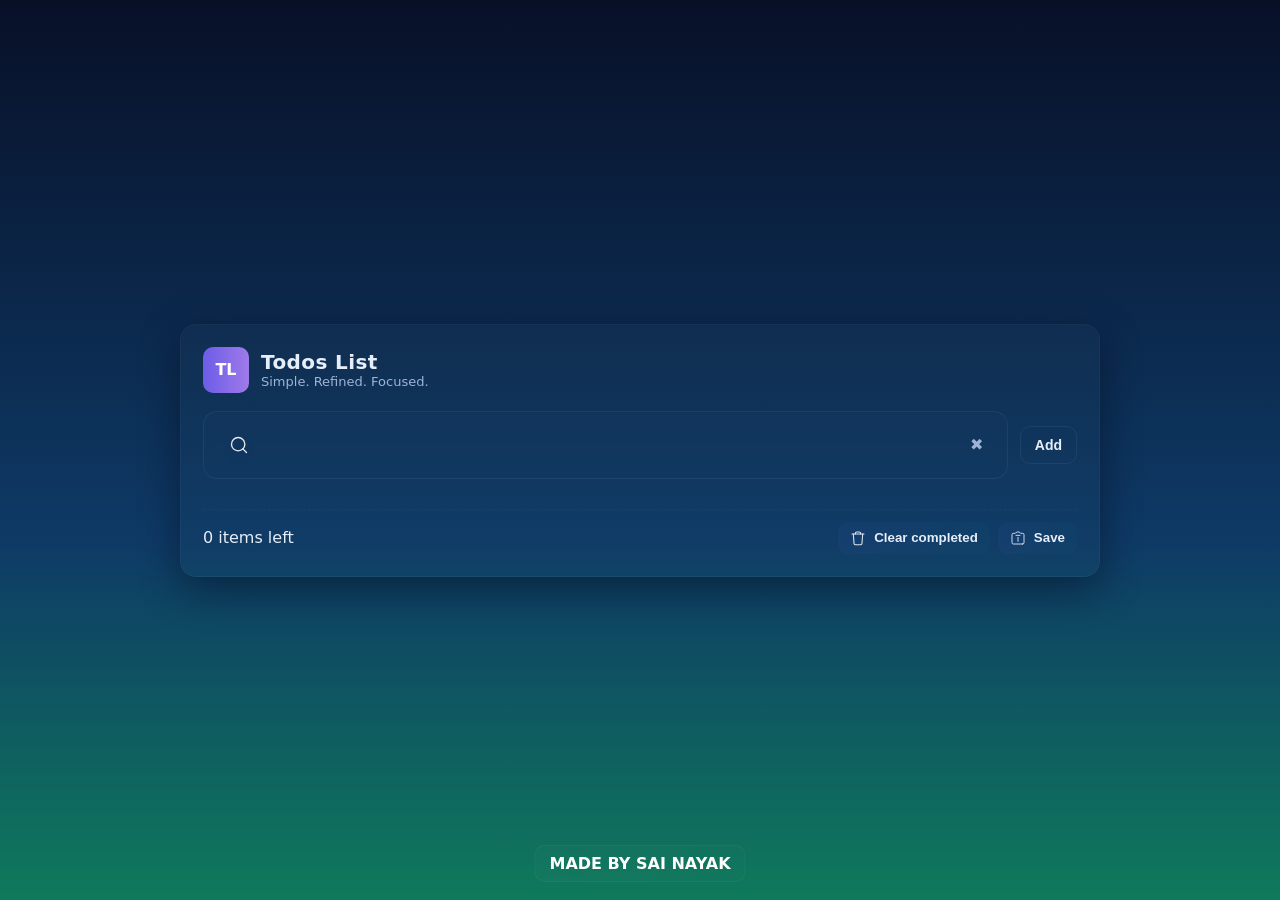
<file: index.html>
<!DOCTYPE html>
<html lang="en">
  <head>
    <meta charset="utf-8" />
    <meta name="viewport" content="width=device-width, initial-scale=1" />
    <title>Eye-Feast Todos — Refined</title>
    <link rel="stylesheet" href="style.css" />
  </head>
  <body>
    <div class="scene">
      <div class="todos-card">
        <div class="header">
          <div class="brand">
            <div class="logo">TL</div>
            <div>
              <h1>Todos List</h1>
              <p>Simple. Refined. Focused.</p>
            </div>
          </div>
          <div class="controls"></div>
        </div>

        <div class="input-wrap">
          <label class="floating" id="floatingWrap">
            <span class="search-icon" aria-hidden="true">
              <svg viewBox="0 0 24 24" fill="none" xmlns="http://www.w3.org/2000/svg"><path d="M11 19C15.4183 19 19 15.4183 19 11C19 6.58172 15.4183 3 11 3C6.58172 3 3 6.58172 3 11C3 15.4183 6.58172 19 11 19Z" stroke="white" stroke-opacity="0.9" stroke-width="1.6" stroke-linecap="round" stroke-linejoin="round"/><path d="M21 21L16.65 16.65" stroke="white" stroke-opacity="0.9" stroke-width="1.6" stroke-linecap="round" stroke-linejoin="round"/></svg>
            </span>

            <input id="todoUserInput" class="todo-input" placeholder="" aria-label="New todo">

            <button type="button" id="clearBtn" class="clear-btn" title="Clear">✖</button>

            <span class="label-text"></span>
            <span class="placeholder-layer"></span>
          </label>

          <button id="addTodoButton" class="btn-primary">Add</button>
        </div>

        <ul id="todoItemsContainer" class="todo-list" aria-live="polite" aria-relevant="additions removals"></ul>

        <div class="footer" style="display:flex;justify-content:space-between;align-items:center;padding-top:12px;border-top:1px dashed rgba(255,255,255,0.03);margin-top:12px">
          <div><span id="itemsLeft">0</span> items left</div>
          <div style="display:flex;gap:8px;align-items:center">
            <button id="clearCompleted" class="dynamic-btn" title="Clear completed" aria-label="Clear completed">
              <svg viewBox="0 0 24 24" fill="none" xmlns="http://www.w3.org/2000/svg" aria-hidden="true"><path d="M3 6h18" stroke="currentColor" stroke-width="1.6" stroke-linecap="round" stroke-linejoin="round"/><path d="M8 6v-1a2 2 0 0 1 2-2h4a2 2 0 0 1 2 2v1" stroke="currentColor" stroke-width="1.6" stroke-linecap="round" stroke-linejoin="round"/><path d="M19 6l-1 14a2 2 0 0 1-2 2H8a2 2 0 0 1-2-2L5 6" stroke="currentColor" stroke-width="1.6" stroke-linecap="round" stroke-linejoin="round"/></svg>
              <span class="label">Clear completed</span>
            </button>
            <button id="saveTodoButton" class="dynamic-btn" title="Save" aria-label="Save">
              <svg viewBox="0 0 24 24" fill="none" xmlns="http://www.w3.org/2000/svg" aria-hidden="true"><path d="M19 21H5a2 2 0 0 1-2-2V7a2 2 0 0 1 2-2h3l2-2h4l2 2h3a2 2 0 0 1 2 2v12a2 2 0 0 1-2 2z" stroke="currentColor" stroke-width="1.4" stroke-linecap="round" stroke-linejoin="round"/><path d="M12 11v6" stroke="currentColor" stroke-width="1.4" stroke-linecap="round" stroke-linejoin="round"/><path d="M9 8h6" stroke="currentColor" stroke-width="1.4" stroke-linecap="round" stroke-linejoin="round"/></svg>
              <span class="label">Save</span>
            </button>
          </div>
        </div>
      </div>

      <div class="signature">MADE BY SAI NAYAK</div>
    </div>

    <script src="script.js" defer></script>
  </body>
</html>
</file>
<file: style.css>
:root{
  --accent-1:#6c5ce7; --accent-2:#00b894; --bg-1:#081028; --card-bg: rgba(255,255,255,0.04); --glass-border: rgba(255,255,255,0.06);
  --text:#e6eef8; --muted:#9fb3d6;
}
*{box-sizing:border-box}
html,body{height:100%}
body{margin:0;min-height:100vh;font-family:Inter, system-ui, -apple-system, 'Segoe UI', Roboto, Arial; background: linear-gradient(180deg,var(--bg-1) 0%, #0e3a66 60%, #0f7a5b 100%); color:var(--text);}

.scene{position:relative;min-height:100vh;display:flex;align-items:center;justify-content:center;padding:36px}

.todos-card{width:100%;max-width:920px;border-radius:16px;background:linear-gradient(180deg, rgba(255,255,255,0.02), rgba(255,255,255,0.01));box-shadow:0 12px 40px rgba(2,6,23,0.46);padding:22px;position:relative;overflow:hidden;border:1px solid rgba(255,255,255,0.03)}

.header{display:flex;align-items:center;justify-content:space-between;margin-bottom:14px}
.brand{display:flex;align-items:center;gap:12px}
.logo{width:46px;height:46px;border-radius:10px;display:inline-grid;place-items:center;background:linear-gradient(90deg,var(--accent-1),#9f7aea);color:white;font-weight:700}
.brand h1{margin:0;font-size:20px;letter-spacing:0.4px}
.brand p{margin:0;color:var(--muted);font-size:13px}

/* Refined search (fixed layout) */
.input-wrap{display:flex;gap:12px;align-items:center;margin:18px 0}
.floating{position:relative;flex:1;display:flex;align-items:center;padding:12px;border-radius:14px;background:linear-gradient(180deg, rgba(255,255,255,0.01), rgba(255,255,255,0.005));border:1px solid var(--glass-border);backdrop-filter: blur(6px);}

.search-icon{position:absolute;left:12px;top:50%;transform:translateY(-50%);width:46px;height:46px;border-radius:10px;display:inline-grid;place-items:center;background:transparent;flex-shrink:0}
.search-icon svg{width:20px;height:20px;filter:drop-shadow(0 6px 10px rgba(108,92,231,0.06));}

/* input gets padding-left to avoid icon and padding-right for clear button */
.todo-input{flex:1;padding:12px 18px 12px 78px;border-radius:10px;border: none;background:transparent;color:var(--text);font-size:16px;outline:none}

/* clear button positioned on the right */
.clear-btn{position:absolute;right:12px;top:50%;transform:translateY(-50%);width:36px;height:36px;border-radius:8px;border:none;background:transparent;display:inline-grid;place-items:center;cursor:pointer;color:var(--muted);font-size:16px}
.clear-btn:hover{color:var(--text);background:rgba(255,255,255,0.02)}

/* floating label */
.label-text{position:absolute;left:78px;top:50%;transform:translateY(-50%);font-size:14px;color:rgba(214,226,255,0.46);pointer-events:none;transition:all .18s ease}
.floating.focused .label-text, .floating.has-value .label-text{transform:translateY(-140%) scale(.86);font-size:12px;color:var(--accent-2)}

.placeholder-layer{position:absolute;left:78px;top:50%;transform:translateY(-50%);font-size:14px;color:rgba(214,226,255,0.12);pointer-events:none;transition:opacity .18s, transform .18s}
.floating.has-value .placeholder-layer, .floating.focused .placeholder-layer{opacity:0;transform:translateY(-6px)}

/* search button: make it normal (less flashy) */
.btn-primary{background:transparent;border:1px solid var(--glass-border);color:var(--text);padding:10px 14px;border-radius:10px;cursor:pointer;font-weight:700;font-size:14px}
.btn-primary:hover{background:rgba(255,255,255,0.02)}

.todo-list{list-style:none;margin:0;padding:0;display:flex;flex-direction:column;gap:10px;max-height:48vh;overflow:auto}

.todo-item{display:flex;align-items:center;gap:12px;padding:12px;border-radius:12px;background:linear-gradient(180deg, rgba(255,255,255,0.01), rgba(255,255,255,0.005));border:1px solid rgba(255,255,255,0.02);transition:transform .22s ease, box-shadow .22s ease}
.todo-item:hover{transform:translateY(-4px);box-shadow:0 10px 30px rgba(2,6,23,0.25)}

.checkbox{width:20px;height:20px;border-radius:6px;border:2px solid rgba(255,255,255,0.06);display:inline-flex;align-items:center;justify-content:center;cursor:pointer;background:transparent;color:var(--muted)}
.checkbox.checked{background:linear-gradient(90deg,var(--accent-1),#a78bfa);border:none;color:white;position:relative}
.checkbox.checked::after{content:"✓";position:absolute;left:50%;top:50%;transform:translate(-50%,-52%);font-size:14px;color:white;font-weight:700;}

.todo-text{flex:1;font-size:15px;color:var(--text);transition:color .25s ease, transform .25s ease}
/* completed style: overline + animation */
.todo-text.completed{color:var(--muted);text-decoration:line-through;text-decoration-thickness:2px;animation:completeGlow .9s ease forwards}
@keyframes completeGlow{0%{transform:translateX(0) scale(1);filter:drop-shadow(0 0 0 rgba(0,0,0,0));}30%{transform:translateX(-6px) scale(1.03);filter:drop-shadow(0 6px 18px rgba(108,92,231,0.06));}60%{transform:translateX(6px) scale(0.995);}100%{transform:translateX(0) scale(1);}}

.actions{display:flex;gap:8px;align-items:center}

/* small confetti pieces when completing */
.confetti-piece{position:absolute;width:8px;height:6px;border-radius:2px;pointer-events:none;opacity:0.95}

.signature{position:fixed;bottom:18px;left:50%;transform:translateX(-50%);font-size:16px;color:#fff;font-weight:700;padding:8px 14px;border-radius:10px;background:linear-gradient(90deg, rgba(255,255,255,0.02), rgba(255,255,255,0.01));border:1px solid rgba(255,255,255,0.04);}

@media (max-width:600px){ .label-text{left:66px} .placeholder-layer{left:66px} .todo-input{padding-left:72px} }

/* Dynamic small buttons */
.dynamic-btn{display:inline-flex;align-items:center;gap:8px;padding:8px 12px;border-radius:10px;border:none;background:linear-gradient(90deg,rgba(108,92,231,0.06),rgba(0,184,148,0.03));color:var(--text);cursor:pointer;transition:transform .18s,box-shadow .18s,background .2s;position:relative;overflow:hidden}
.dynamic-btn svg{width:16px;height:16px;opacity:.95}
.dynamic-btn span.label{font-weight:700}
.dynamic-btn:hover{transform:translateY(-4px);box-shadow:0 10px 26px rgba(2,6,23,0.18);background:linear-gradient(90deg,var(--accent-1),var(--accent-2));color:white}
.dynamic-btn:active{transform:translateY(-2px) scale(.99)}
.dynamic-btn .ripple{position:absolute;border-radius:50%;transform:scale(0);background:rgba(255,255,255,0.28);opacity:0.9}
</file>
<file: todolist.css>
:root{
  --accent-1:#6c5ce7; --accent-2:#00b894; --bg-1:#081028; --card-bg: rgba(255,255,255,0.04); --glass-border: rgba(255,255,255,0.06);
  --text:#e6eef8; --muted:#9fb3d6;
}
*{box-sizing:border-box}
html,body{height:100%}
body{margin:0;min-height:100vh;font-family:Inter, system-ui, -apple-system, 'Segoe UI', Roboto, Arial; background: linear-gradient(180deg,var(--bg-1) 0%, #0e3a66 60%, #0f7a5b 100%); color:var(--text);}

.scene{position:relative;min-height:100vh;display:flex;align-items:center;justify-content:center;padding:36px}

.todos-card{width:100%;max-width:920px;border-radius:16px;background:linear-gradient(180deg, rgba(255,255,255,0.02), rgba(255,255,255,0.01));box-shadow:0 12px 40px rgba(2,6,23,0.46);padding:22px;position:relative;overflow:hidden;border:1px solid rgba(255,255,255,0.03)}

.header{display:flex;align-items:center;justify-content:space-between;margin-bottom:14px}
.brand{display:flex;align-items:center;gap:12px}
.logo{width:46px;height:46px;border-radius:10px;display:inline-grid;place-items:center;background:linear-gradient(90deg,var(--accent-1),#9f7aea);color:white;font-weight:700}
.brand h1{margin:0;font-size:20px;letter-spacing:0.4px}
.brand p{margin:0;color:var(--muted);font-size:13px}

/* Refined search (fixed layout) */
.input-wrap{display:flex;gap:12px;align-items:center;margin:18px 0}
.floating{position:relative;flex:1;display:flex;align-items:center;padding:12px;border-radius:14px;background:linear-gradient(180deg, rgba(255,255,255,0.01), rgba(255,255,255,0.005));border:1px solid var(--glass-border);backdrop-filter: blur(6px);}

.search-icon{position:absolute;left:12px;top:50%;transform:translateY(-50%);width:46px;height:46px;border-radius:10px;display:inline-grid;place-items:center;background:transparent;flex-shrink:0}
.search-icon svg{width:20px;height:20px;filter:drop-shadow(0 6px 10px rgba(108,92,231,0.06));}

/* input gets padding-left to avoid icon and padding-right for clear button */
.todo-input{flex:1;padding:12px 18px 12px 78px;border-radius:10px;border: none;background:transparent;color:var(--text);font-size:16px;outline:none}

/* clear button positioned on the right */
.clear-btn{position:absolute;right:12px;top:50%;transform:translateY(-50%);width:36px;height:36px;border-radius:8px;border:none;background:transparent;display:inline-grid;place-items:center;cursor:pointer;color:var(--muted);font-size:16px}
.clear-btn:hover{color:var(--text);background:rgba(255,255,255,0.02)}

/* floating label */
.label-text{position:absolute;left:78px;top:50%;transform:translateY(-50%);font-size:14px;color:rgba(214,226,255,0.46);pointer-events:none;transition:all .18s ease}
.floating.focused .label-text, .floating.has-value .label-text{transform:translateY(-140%) scale(.86);font-size:12px;color:var(--accent-2)}

.placeholder-layer{position:absolute;left:78px;top:50%;transform:translateY(-50%);font-size:14px;color:rgba(214,226,255,0.12);pointer-events:none;transition:opacity .18s, transform .18s}
.floating.has-value .placeholder-layer, .floating.focused .placeholder-layer{opacity:0;transform:translateY(-6px)}

/* search button: make it normal (less flashy) */
.btn-primary{background:transparent;border:1px solid var(--glass-border);color:var(--text);padding:10px 14px;border-radius:10px;cursor:pointer;font-weight:700;font-size:14px}
.btn-primary:hover{background:rgba(255,255,255,0.02)}

.todo-list{list-style:none;margin:0;padding:0;display:flex;flex-direction:column;gap:10px;max-height:48vh;overflow:auto}

.todo-item{display:flex;align-items:center;gap:12px;padding:12px;border-radius:12px;background:linear-gradient(180deg, rgba(255,255,255,0.01), rgba(255,255,255,0.005));border:1px solid rgba(255,255,255,0.02);transition:transform .22s ease, box-shadow .22s ease}
.todo-item:hover{transform:translateY(-4px);box-shadow:0 10px 30px rgba(2,6,23,0.25)}

.checkbox{width:20px;height:20px;border-radius:6px;border:2px solid rgba(255,255,255,0.06);display:inline-flex;align-items:center;justify-content:center;cursor:pointer;background:transparent;color:var(--muted)}
.checkbox.checked{background:linear-gradient(90deg,var(--accent-1),#a78bfa);border:none;color:white;position:relative}
.checkbox.checked::after{content:"✓";position:absolute;left:50%;top:50%;transform:translate(-50%,-52%);font-size:14px;color:white;font-weight:700;}

.todo-text{flex:1;font-size:15px;color:var(--text);transition:color .25s ease, transform .25s ease}
/* completed style: overline + animation */
.todo-text.completed{color:var(--muted);text-decoration:line-through;text-decoration-thickness:2px;animation:completeGlow .9s ease forwards}
@keyframes completeGlow{0%{transform:translateX(0) scale(1);filter:drop-shadow(0 0 0 rgba(0,0,0,0));}30%{transform:translateX(-6px) scale(1.03);filter:drop-shadow(0 6px 18px rgba(108,92,231,0.06));}60%{transform:translateX(6px) scale(0.995);}100%{transform:translateX(0) scale(1);}}

.actions{display:flex;gap:8px;align-items:center}

/* small confetti pieces when completing */
.confetti-piece{position:absolute;width:8px;height:6px;border-radius:2px;pointer-events:none;opacity:0.95}

.signature{position:fixed;bottom:18px;left:50%;transform:translateX(-50%);font-size:16px;color:#fff;font-weight:700;padding:8px 14px;border-radius:10px;background:linear-gradient(90deg, rgba(255,255,255,0.02), rgba(255,255,255,0.01));border:1px solid rgba(255,255,255,0.04);}

@media (max-width:600px){ .label-text{left:66px} .placeholder-layer{left:66px} .todo-input{padding-left:72px} }

/* Dynamic small buttons */
.dynamic-btn{display:inline-flex;align-items:center;gap:8px;padding:8px 12px;border-radius:10px;border:none;background:linear-gradient(90deg,rgba(108,92,231,0.06),rgba(0,184,148,0.03));color:var(--text);cursor:pointer;transition:transform .18s,box-shadow .18s,background .2s;position:relative;overflow:hidden}
.dynamic-btn svg{width:16px;height:16px;opacity:.95}
.dynamic-btn span.label{font-weight:700}
.dynamic-btn:hover{transform:translateY(-4px);box-shadow:0 10px 26px rgba(2,6,23,0.18);background:linear-gradient(90deg,var(--accent-1),var(--accent-2));color:white}
.dynamic-btn:active{transform:translateY(-2px) scale(.99)}
.dynamic-btn .ripple{position:absolute;border-radius:50%;transform:scale(0);background:rgba(255,255,255,0.28);opacity:0.9}
</file>
